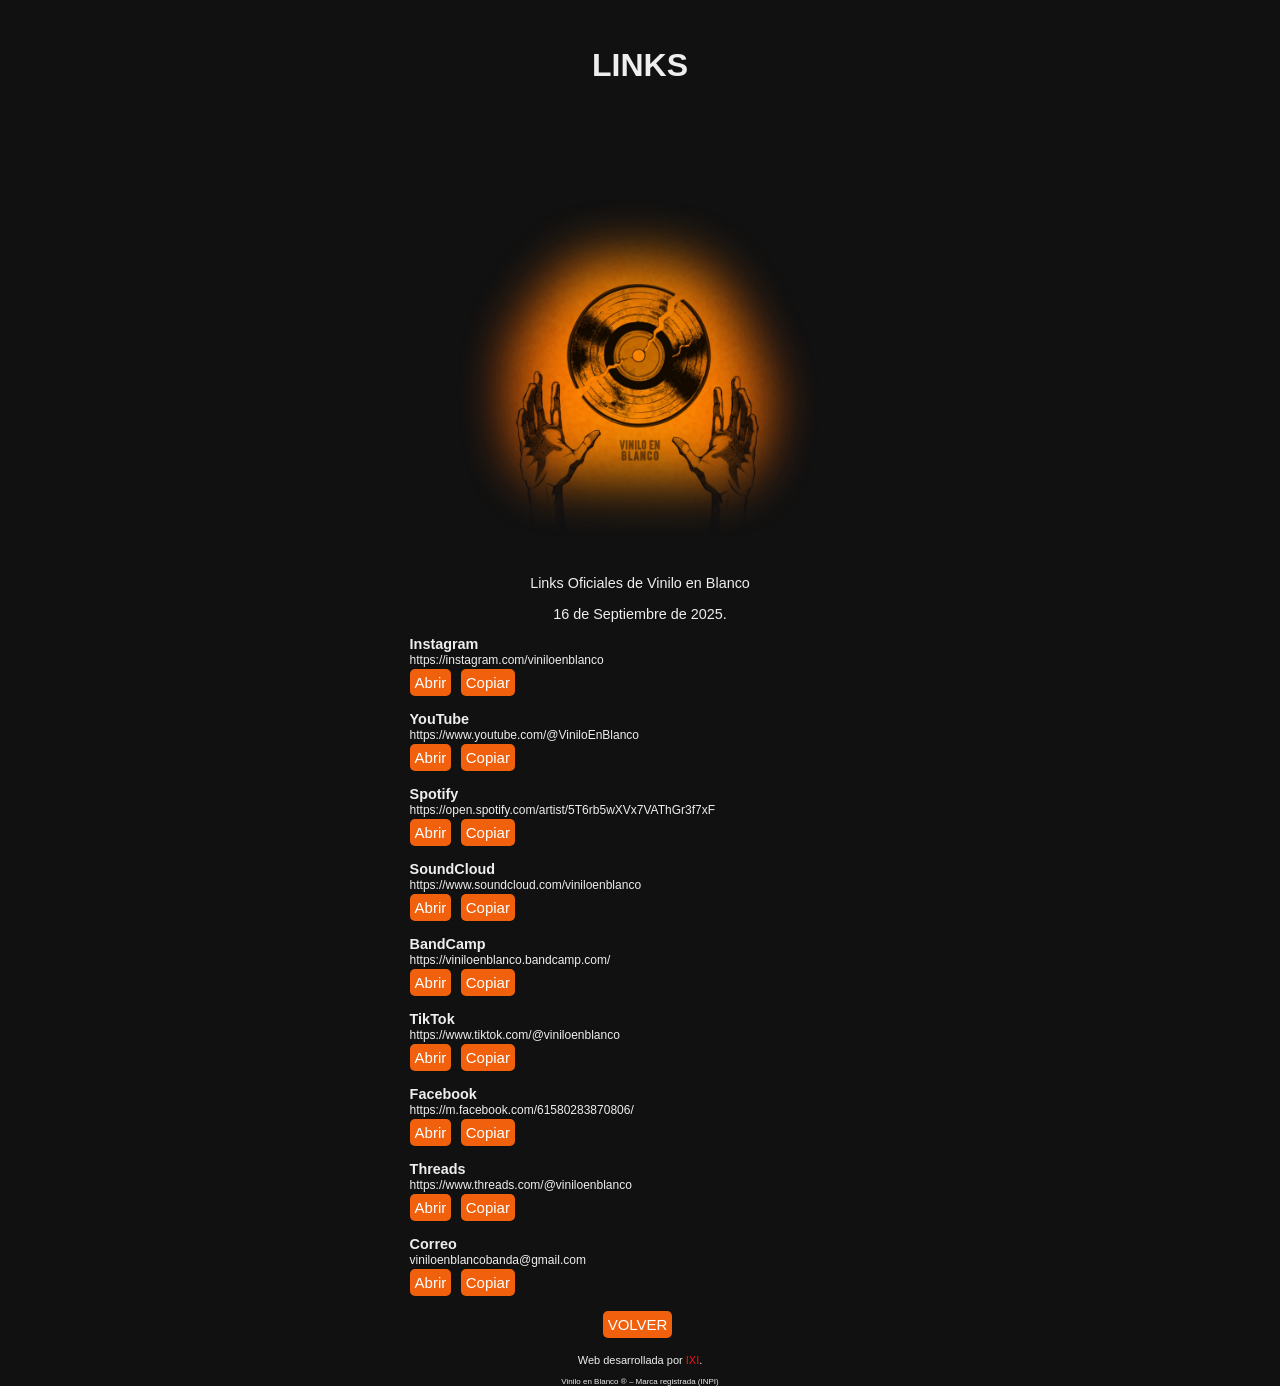
<file: links.html>
<!DOCTYPE html>
<html lang="es">
<head>
  <meta name="description" content="Links oficiales de Vinilo en Blanco. Banda argentina de indierock. Música, novedades y contacto.">
  <link rel="icon" type="image/png" href="favicon.png">
  <meta charset="UTF-8">
  <meta name="viewport" content="width=device-width, initial-scale=1.0">
  <title>Vinilo en blanco - Links</title>
  <meta name="keywords" content="vinilo en blanco, links, musica, vinilo, blanco, banda, artista, música, rock, pop, canciones, oficial, argentina, indierock">
  <meta name="author" content="Vinilo en Blanco">
<link rel="stylesheet" href="style.css">
</head>
<body>
  
<h1>LINKS</h1>
<h2><img src="logo.png" alt="Vinilo en Blanco" width="85%"></h2>

<p style="font-size: 0.9rem;">Links Oficiales de Vinilo en Blanco</p>
<p style="font-size: 0.9rem;">16 de Septiembre de 2025.</p>

<!-- Tabla de Links -->
<table><tbody>
    <tr><td colspan="4"><div class="plataforma"><div class="nombre">Instagram</div>
          <div class="link-crudo"><span>https://instagram.com/viniloenblanco</span></div><div class="botones">
            <button onclick="window.open('https://instagram.com/viniloenblanco','_blank')">Abrir</button>
            <button onclick="copiarAlPortapapeles('https://instagram.com/viniloenblanco')">Copiar</button></div></div></td></tr>
    <tr><td colspan="4"><div class="plataforma"><div class="nombre">YouTube</div>
          <div class="link-crudo"><span>https://www.youtube.com/@ViniloEnBlanco</span></div><div class="botones">
            <button onclick="window.open('https://www.youtube.com/@ViniloEnBlanco','_blank')">Abrir</button>
            <button onclick="copiarAlPortapapeles('https://www.youtube.com/@ViniloEnBlanco')">Copiar</button></div></div></td></tr>
    <tr><td colspan="4"><div class="plataforma"><div class="nombre">Spotify</div>
          <div class="link-crudo"><span>https://open.spotify.com/artist/5T6rb5wXVx7VAThGr3f7xF</span></div><div class="botones">
            <button onclick="window.open('https://open.spotify.com/artist/5T6rb5wXVx7VAThGr3f7xF','_blank')">Abrir</button>
            <button onclick="copiarAlPortapapeles('https://open.spotify.com/artist/5T6rb5wXVx7VAThGr3f7xF')">Copiar</button></div></div></td></tr>
    <tr><td colspan="4"><div class="plataforma"><div class="nombre">SoundCloud</div>
          <div class="link-crudo"><span>https://www.soundcloud.com/viniloenblanco</span></div><div class="botones">
            <button onclick="window.open('https://www.soundcloud.com/viniloenblanco','_blank')">Abrir</button>
            <button onclick="copiarAlPortapapeles('https://www.soundcloud.com/viniloenblanco')">Copiar</button></div></div></td></tr>
    <tr><td colspan="4"><div class="plataforma"><div class="nombre">BandCamp</div>
          <div class="link-crudo"><span>https://viniloenblanco.bandcamp.com/</span></div><div class="botones">
            <button onclick="window.open('https://viniloenblanco.bandcamp.com/','_blank')">Abrir</button>
            <button onclick="copiarAlPortapapeles('https://viniloenblanco.bandcamp.com/')">Copiar</button></div></div></td></tr>
    <tr><td colspan="4"><div class="plataforma"><div class="nombre">TikTok</div>
          <div class="link-crudo"><span>https://www.tiktok.com/@viniloenblanco</span></div><div class="botones">
            <button onclick="window.open('https://www.tiktok.com/@viniloenblanco','_blank')">Abrir</button>
            <button onclick="copiarAlPortapapeles('https://www.tiktok.com/@viniloenblanco')">Copiar</button></div></div></td></tr>
    <tr><td colspan="4"><div class="plataforma"><div class="nombre">Facebook</div>
          <div class="link-crudo"><span>https://m.facebook.com/61580283870806/</span></div><div class="botones">
            <button onclick="window.open('https://m.facebook.com/61580283870806/','_blank')">Abrir</button>
            <button onclick="copiarAlPortapapeles('https://m.facebook.com/61580283870806/')">Copiar</button></div></div></td></tr>
    <tr><td colspan="4"><div class="plataforma"><div class="nombre">Threads</div>
          <div class="link-crudo"><span>https://www.threads.com/@viniloenblanco</span></div><div class="botones">
            <button onclick="window.open('https://www.threads.com/@viniloenblanco','_blank')">Abrir</button>
            <button onclick="copiarAlPortapapeles('https://www.threads.com/@viniloenblanco')">Copiar</button></div></div></td></tr>
    <tr><td colspan="4"><div class="plataforma"><div class="nombre">Correo</div>
          <div class="link-crudo"><span>viniloenblancobanda@gmail.com</span></div><div class="botones">
            <button onclick="window.open('mailto:viniloenblancobanda@gmail.com','_blank')">Abrir</button>
            <button onclick="copiarAlPortapapeles('viniloenblancobanda@gmail.com')">Copiar</button></div></div></td></tr>
</tbody></table>
<script>
  function copiarAlPortapapeles(texto) {
    navigator.clipboard.writeText(texto).then(() => {
      alert('¡Link copiado al portapapeles!');
    }).catch(err => {alert('Error al copiar: ' + err);});}
</script>


<!-- Volver Al Inicio -->  
<div class="botones"><button onclick="window.open('/index.html','_self')">VOLVER</button></div>

<!-- Pié de Página -->
<div class="footer">
  <p style="font-size: 11px;">Web desarrollada por <a href="https://ixi.com.ar" class="l" style="color: rgb(253, 13, 13);">IXI</a>.</p>
  <p style="font-size: 8px;">Vinilo en Blanco ® – Marca registrada (INPI)</p>
</div>

</body>
</html>
</file>
<file: style.css>
/* Efecto de fondo respirando */
    body {margin: 0; height: 100vh;
      background-color: #111; /* color inicial */
      animation: respirar 8s infinite alternate;
      color: #eee; /* texto visible sobre fondo oscuro */
      font-family: Arial, sans-serif;
      text-align: center; padding: 2% 30%;}
      @media (max-width: 700px){body {padding: 2% 10%;}}
/* Botones Generales */    
  .botones button {padding: 5px 5px;
      cursor: pointer; border: none;
      border-radius: 5px; background-color: #f0600d;
      color: white; font-size: 15px;
      transition: background-color 0.3s;
      margin-right: 5px; margin-bottom: 5px;}  
  .botones button:hover {
      background-color: #555;}
/* Efecto de fondo respirando */      
   @keyframes respirar {
0%   { background-color: #bd640c; }
25%  { background-color: #974711; }
50%  { background-color: #d35313; }
75%  { background-color: #974711; }
100% { background-color: #bd640c; }}

/* Estilo para slider fotos */
.slider {width: 90%; margin: 0 auto;}
.slider img {width: 90%; height: auto;}
.thumbnails {margin-top: 10px; display: flex;
  justify-content: center; gap: 5px;
  flex-wrap: wrap;}
.thumbnails img {width: 7%; height: auto; object-fit: cover; 
  cursor: pointer; border: 2px solid transparent;  
  transition: border 0.3s;}
.thumbnails img.active {border: 2px solid #ffffff;}

/* Configuración para estilo visual de enlaces */
.l {  color: inherit;          /* mismo color que el texto */
      text-decoration: none;   /* sin subrayado */
      cursor: pointer;         /* sin la manito */
      pointer-events: auto;    /* mantiene el click activo */}

/* Botones de tabla */    
    h1 {margin-bottom: 30px;}
    table {width: 90%; max-width: 800px;
      margin: 0 auto; border-collapse: collapse;}
    td {border: none; padding: 0px;
      vertical-align: top;}
    .plataforma {text-align: left;
      margin-bottom: 10px;}
    .plataforma .nombre {font-weight: bold;
      font-size: 0.9rem; margin-bottom: 1px;}
    .plataforma .link-crudo span {font-size: 0.75rem;
      word-break: break-word; display: block;
      margin-bottom: 2px;}
    .plataforma .botones button {padding: 5px 5px;
      cursor: pointer; border: none;
      border-radius: 5px; background-color: #f0600d;
      color: white; font-size: 15px;
      transition: background-color 0.3s;
      margin-right: 5px; margin-bottom: 5px;}
    .plataforma .botones button:hover {
      background-color: #555;}
</file>
